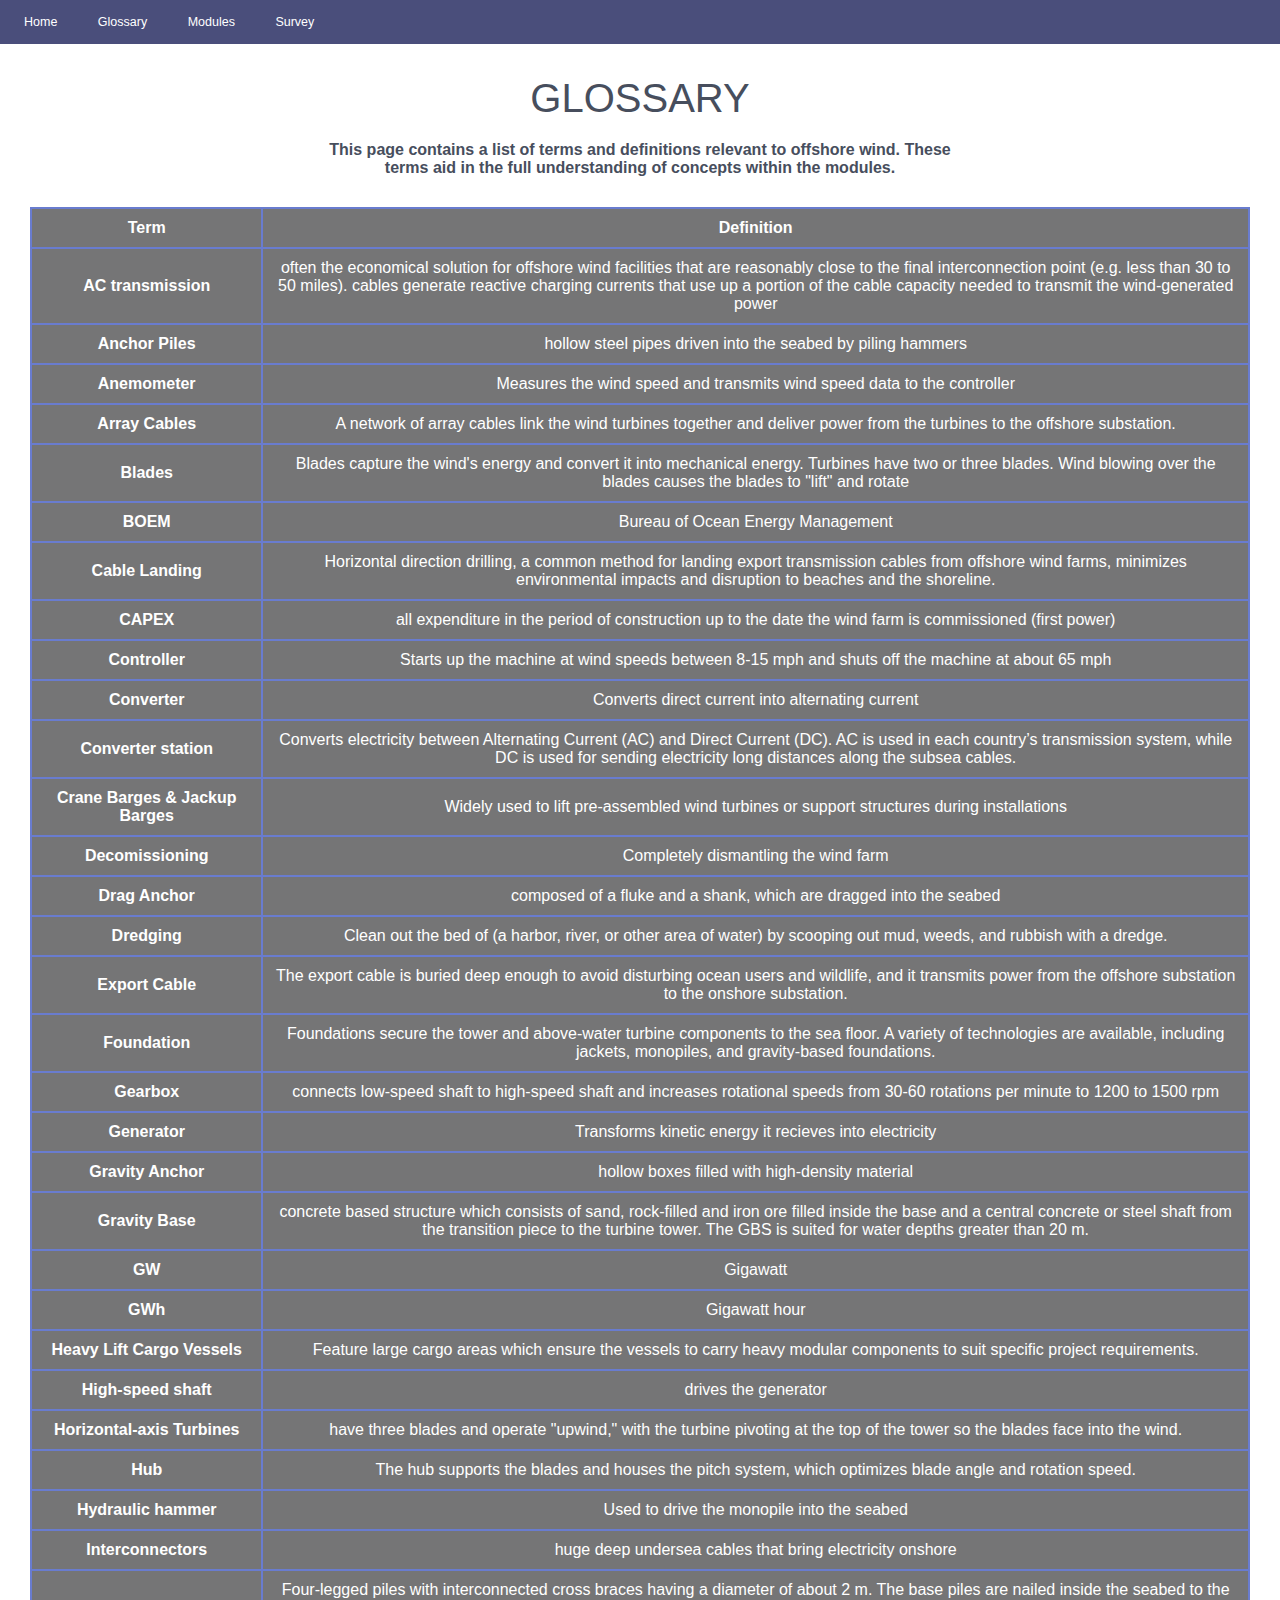
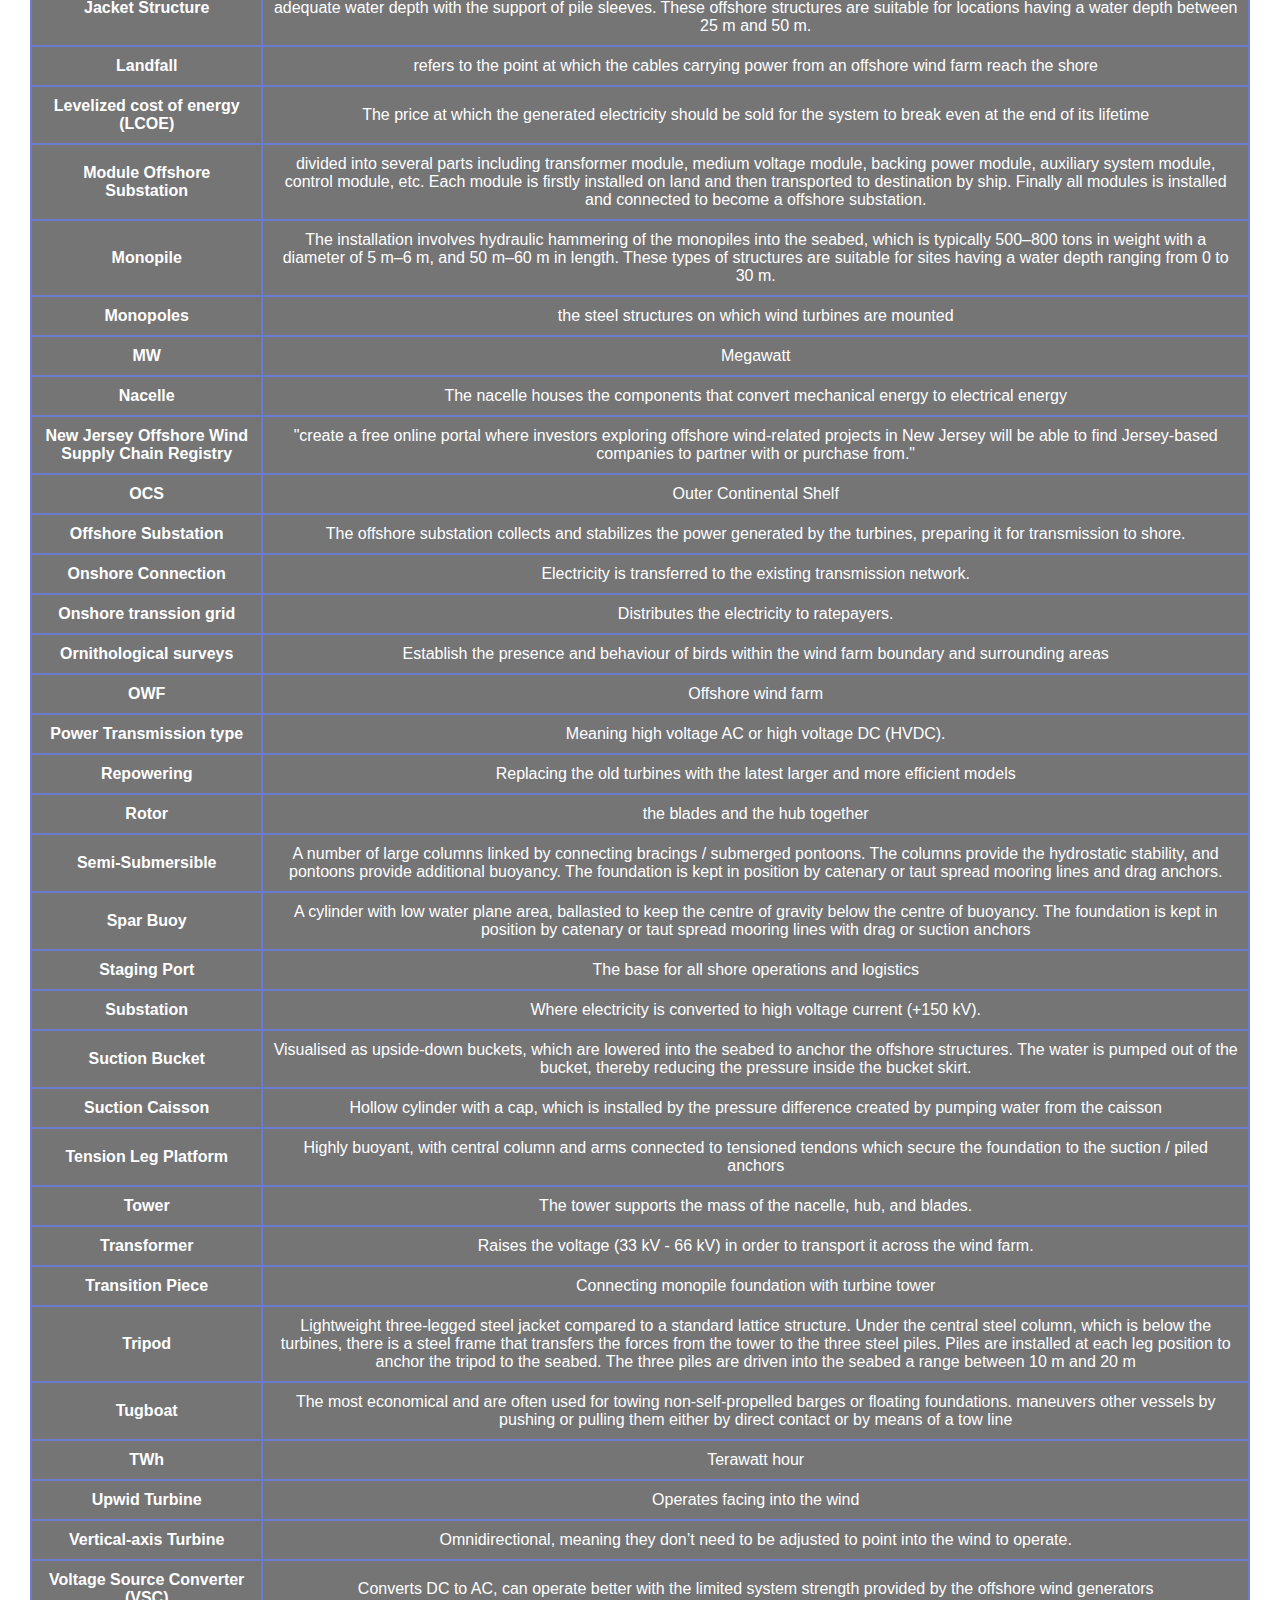
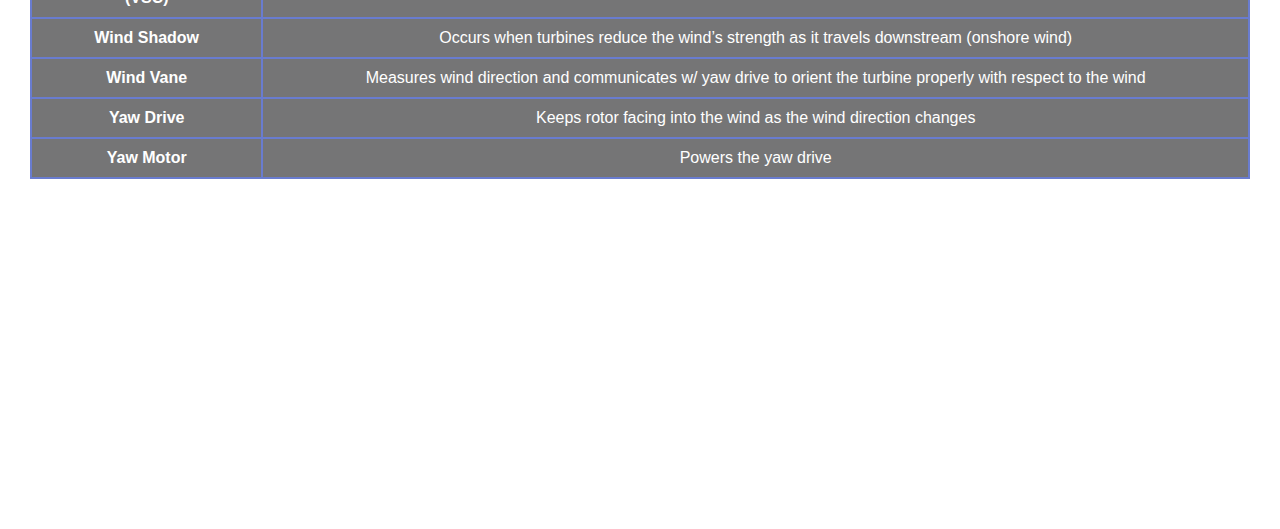
<file: glossary.html>
<!DOCTYPE html>
<html lang="en">
<head>
    <meta charset="UTF-8">
    <meta http-equiv="X-UA-Compatible" content="IE=edge">
    <meta name="viewport" content="width=device-width, initial-scale=1.0">
    <link rel="stylesheet" href="/gstyle.css">
    <title>Glossary</title>
</head>
<body>
    <nav class = "navbar">
        <ul class = "nav-links">
            <div class = "menu">
                
            <li>
                <a href="/index.html">Home</a>
            </li>
            <li>
                <a href="/glossary.html">Glossary</a>
            </li>
            <li>
                <a href="/modules.html">Modules</a>
            </li>
            <li>
                <a href="#">Survey</a>
            </li>
        </div>
        </ul>
    </nav>
    <section class = "sec2">
        <div class = "container"> 
            <div class = "row">
                <div class = "col-sm-6"> 
                    <h1 class = "glossary">
                        Glossary
                    </h1>
                    <h4 id = "desc">
                    ​This page contains a list of terms and definitions relevant to offshore wind. These terms aid in the full understanding of concepts within the modules.

                    </h4>
                </div>
            </div>



        </div>

        <div class = "row">
          <table class="table">
            <thead>
              <tr>
                <th scope="col">Term</th>
                <th scope="col">Definition</th>
              </tr>
            </thead>
            <tbody>
              <tr>
                <th scope="row">AC transmission</th>
                <td> often the economical solution for offshore wind facilities that are reasonably close to the final interconnection point (e.g. less than 30 to 50 miles). cables generate reactive charging currents that use up a portion of the cable capacity needed to transmit the wind-generated power</td>

               
              </tr>
              <tr>
                <th scope="row">Anchor Piles</th>
                <td>hollow steel pipes driven into the seabed by piling hammers</td>

                
              </tr>
              <tr>
                <th scope="row">Anemometer</th>
                <td>Measures the wind speed and transmits wind speed data to the controller</td>

             
              </tr>
              <tr>
                <th scope="row">Array Cables</th>
                <td>A network of array cables link the wind turbines together and deliver power from the turbines to the offshore substation.</td>

             
              </tr>
              <tr>
                <th scope="row">Blades</th>
                <td>Blades capture the wind's energy and convert it into mechanical energy. Turbines have two or three blades. Wind blowing over the blades causes the blades to "lift" and rotate</td>

             
              </tr>

              <tr>
                <th scope="row">BOEM</th>
                <td>Bureau of Ocean Energy Management</td>

             
              </tr>

              <tr>
                <th scope="row">Cable Landing</th>
                <td> Horizontal direction drilling, a common method for landing export transmission cables from offshore wind farms, minimizes environmental impacts and disruption to beaches and the shoreline.</td>

             
              </tr>

              <tr>
                <th scope="row">CAPEX</th>
                <td>all expenditure in the period of construction up to the date the wind farm is commissioned (first power)</td>

             
              </tr>

              <tr>
                <th scope="row">Controller</th>
                <td>Starts up the machine at wind speeds between 8-15 mph and shuts off the machine at about 65 mph</td>

             
              </tr>

              <tr>
                <th scope="row">Converter</th>
                <td>Converts direct current into alternating current</td>

             
              </tr>

              <tr>
                <th scope="row">Converter station</th>
                <td>Converts electricity between Alternating Current (AC) and Direct Current (DC).  AC is used in each country’s transmission system, while DC is used for sending electricity long distances along the subsea cables. </td>

             
              </tr>

              <tr>
                <th scope="row">Crane Barges & Jackup Barges</th>
                <td>Widely used to lift pre-assembled wind turbines or support structures during installations</td>

             
              </tr>

              <tr>
                <th scope="row">Decomissioning</th>
                <td>Completely dismantling the wind farm</td>

             
              </tr>

              <tr>
                <th scope="row">Drag Anchor</th>
                <td> composed of a fluke and a shank, which are dragged into the seabed</td>

             
              </tr>

              <tr>
                <th scope="row">Dredging</th>
                <td>Clean out the bed of (a harbor, river, or other area of water) by scooping out mud, weeds, and rubbish with a dredge.</td>

             
              </tr>

              <tr>
                <th scope="row">Export Cable</th>
                <td>The export cable is buried deep enough to avoid disturbing ocean users and wildlife, and it transmits power from the offshore substation to the onshore substation.</td>

             
              </tr>

              <tr>
                <th scope="row">Foundation</th>
                <td>Foundations secure the tower and above-water turbine components to the sea floor. A variety of technologies are available, including jackets, monopiles, and gravity-based foundations.</td>

             
              </tr>

              <tr>
                <th scope="row">Gearbox</th>
                <td>connects low-speed shaft to high-speed shaft and increases rotational speeds from 30-60 rotations per minute to 1200 to 1500 rpm</td>

             
              </tr>

              <tr>
                <th scope="row">Generator</th>
                <td>Transforms kinetic energy it recieves into electricity</td>

             
              </tr>

              <tr>
                <th scope="row">Gravity Anchor</th>
                <td>hollow boxes filled with high-density material</td>

             
              </tr>

              <tr>
                <th scope="row">Gravity Base</th>
                <td>concrete based structure which consists of sand, rock-filled and iron ore filled inside the base and a central concrete or steel shaft from the transition piece to the turbine tower. The GBS is suited for water depths greater than 20 m.</td>

             
              </tr>

              <tr>
                <th scope="row">GW</th>
                <td>Gigawatt</td>

             
              </tr>

              <tr>
                <th scope="row">GWh</th>
                <td>Gigawatt hour</td>

             
              </tr>

              <tr>
                <th scope="row">Heavy Lift Cargo Vessels</th>
                <td>Feature large cargo areas which ensure the vessels to carry heavy modular components to suit specific project requirements.</td>

             
              </tr>

              <tr>
                <th scope="row">High-speed shaft</th>
                <td>drives the generator</td>

             
              </tr>

              <tr>
                <th scope="row">Horizontal-axis Turbines</th>
                <td> have three blades and operate "upwind," with the turbine pivoting at the top of the tower so the blades face into the wind.</td>

             
              </tr>


              <tr>
                <th scope="row">Hub</th>
                <td>The hub supports the blades and houses the pitch system, which optimizes blade angle and rotation speed.</td>

             
              </tr>

              <tr>
                <th scope="row">Hydraulic hammer</th>
                <td>Used to drive the monopile into the seabed</td>

             
              </tr>


              <tr>
                <th scope="row">Interconnectors</th>
                <td>huge deep undersea cables that bring electricity onshore</td>

             
              </tr>

              <tr>
                <th scope="row">Jacket Structure</th>
                <td>Four-legged piles with interconnected cross braces having a diameter of about 2 m. The base piles are nailed inside the seabed to the adequate water depth with the support of pile sleeves. These offshore structures are suitable for locations having a water depth between 25 m and 50 m.</td>

             
              </tr>

              <tr>
                <th scope="row">Landfall</th>
                <td>refers to the point at which the cables carrying power from an offshore wind farm reach the shore</td>

             
              </tr>

              <tr>
                <th scope="row">Levelized cost of energy (LCOE)</th>
                <td>The price at which the generated electricity should be sold for the system to break even at the end of its lifetime</td>

             
              </tr>

              <tr>
                <th scope="row">Module Offshore Substation</th>
                <td>divided into several parts including transformer module, medium voltage module, backing power module, auxiliary system module, control module, etc. Each module is firstly installed on land and then transported to destination by ship. Finally all modules is installed and connected to become a offshore substation.</td>

             
              </tr>

              <tr>
                <th scope="row">Monopile</th>
                <td>The installation involves hydraulic hammering of the monopiles into the seabed, which is typically 500–800 tons in weight with a diameter of 5 m–6 m, and 50 m–60 m in length. These types of structures are suitable for sites having a water depth ranging from 0 to 30 m.</td>

             
              </tr>

              <tr>
                <th scope="row">Monopoles</th>
                <td>the steel structures on which wind turbines are mounted</td>

             
              </tr>

              <tr>
                <th scope="row">MW</th>
                <td>Megawatt</td>

             
              </tr>

              <tr>
                <th scope="row">Nacelle</th>
                <td>The nacelle houses the components that convert mechanical energy to electrical energy</td>

             
              </tr>

              <tr>
                <th scope="row">New Jersey Offshore Wind Supply Chain Registry</th>
                <td>"create a free online portal where investors exploring offshore wind-related projects in New Jersey will be able to find Jersey-based companies to partner with or purchase from."</td>

             
              </tr>
              <tr>
                <th scope="row">OCS</th>
                <td>Outer Continental Shelf</td>

             
              </tr>
              <tr>
                <th scope="row">Offshore Substation</th>
                <td>The offshore substation collects and stabilizes the power generated by the turbines, preparing it for transmission to shore.</td>

             
              </tr>

              <tr>
                <th scope="row">Onshore Connection</th>
                <td> Electricity is transferred to the existing transmission network.</td>

             
              </tr>

              <tr>
                <th scope="row">Onshore transsion grid</th>
                <td>Distributes the electricity to ratepayers.
                </td>

             
              </tr>

              <tr>
                <th scope="row">Ornithological surveys</th>
                <td>Establish the presence and behaviour of birds within the wind farm boundary and surrounding areas</td>

             
              </tr>

              <tr>
                <th scope="row">OWF</th>
                <td>Offshore wind farm</td>

             
              </tr>

              <tr>
                <th scope="row">Power Transmission type</th>
                <td>Meaning high voltage AC or high voltage DC (HVDC).</td>

             
              </tr>

              <tr>
                <th scope="row">Repowering</th>
                <td>Replacing the old turbines with the latest larger and more efficient models</td>

             
              </tr>

              <tr>
                <th scope="row">Rotor</th>
                <td>the blades and the hub together</td>

             
              </tr>

              <tr>
                <th scope="row">Semi-Submersible</th>
                <td>A number of large columns linked by connecting bracings / submerged pontoons. The columns provide the hydrostatic stability, and pontoons provide additional buoyancy. The foundation is kept in position by catenary or taut spread mooring lines and drag anchors.</td>

             
              </tr>

              <tr>
                <th scope="row">Spar Buoy</th>
                <td>A cylinder with low water plane area, ballasted to keep the centre of gravity below the centre of buoyancy. The foundation is kept in position by catenary or taut spread mooring lines with drag or suction anchors</td>

             
              </tr>

              <tr>
                <th scope="row">Staging Port</th>
                <td>The base for all shore operations and logistics</td>

             
              </tr>

              <tr>
                <th scope="row">Substation</th>
                <td>Where electricity is converted to high voltage current (+150 kV).</td>

             
              </tr>

              <tr>
                <th scope="row">Suction Bucket</th>
                <td>Visualised as upside-down buckets, which are lowered into the seabed to anchor the offshore structures. The water is pumped out of the bucket, thereby reducing the pressure inside the bucket skirt.</td>

             
              </tr>

              <tr>
                <th scope="row">Suction Caisson</th>
                <td>Hollow cylinder with a cap, which is installed by the pressure difference created by pumping water from the caisson</td>

             
              </tr>

              <tr>
                <th scope="row">Tension Leg Platform</th>
                <td>Highly buoyant, with central column and arms connected to tensioned tendons which secure the foundation to the suction / piled anchors</td>

             
              </tr>

              <tr>
                <th scope="row">Tower</th>
                <td>The tower supports the mass of the nacelle, hub, and blades.</td>

             
              </tr>

              <tr>
                <th scope="row">Transformer</th>
                <td>Raises the voltage (33 kV - 66 kV) in order to transport it across the wind farm.</td>

             
              </tr>

              <tr>
                <th scope="row">Transition Piece</th>
                <td>Connecting monopile foundation with turbine tower</td>

             
              </tr>

              <tr>
                <th scope="row">Tripod</th>
                <td>Lightweight three-legged steel jacket compared to a standard lattice structure. Under the central steel column, which is below the turbines, there is a steel frame that transfers the forces from the tower to the three steel piles. Piles are installed at each leg position to anchor the tripod to the seabed. The three piles are driven into the seabed a range between 10 m and 20 m</td>

             
              </tr>

              <tr>
                <th scope="row">Tugboat</th>
                <td>The most economical and are often used for towing non-self-propelled barges or floating foundations. maneuvers other vessels by pushing or pulling them either by direct contact or by means of a tow line</td>

             
              </tr>

              <tr>
                <th scope="row">TWh</th>
                <td>Terawatt hour</td>

             
              </tr>

              <tr>
                <th scope="row">Upwid Turbine</th>
                <td>Operates facing into the wind</td>

             
              </tr>

              <tr>
                <th scope="row">Vertical-axis Turbine</th>
                <td>Omnidirectional, meaning they don’t need to be adjusted to point into the wind to operate.</td>

             
              </tr>

              <tr>
                <th scope="row">Voltage Source Converter (VSC)</th>
                <td>Converts DC to AC, can operate better with the limited system strength provided by the offshore wind generators</td>

             
              </tr>

              <tr>
                <th scope="row">Wind Shadow</th>
                <td>Occurs when turbines reduce the wind’s strength as it travels downstream (onshore wind)</td>

             
              </tr>

              <tr>
                <th scope="row">Wind Vane</th>
                <td>Measures wind direction and communicates w/ yaw drive to orient the turbine properly with respect to the wind</td>

             
              </tr>

              <tr>
                <th scope="row">Yaw Drive</th>
                <td>Keeps rotor facing into the wind as the wind direction changes</td>

             
              </tr>

              <tr>
                <th scope="row">Yaw Motor</th>
                <td>Powers the yaw drive</td>

             
              </tr>

       
            </tbody>
          </table>
        </div>

    </section>
</body>
</html>
</file>
<file: gstyle.css>
/*header*/
* {
    margin: 0;
    padding: 0;
    box-sizing: border-box;
   }
   body {
    font-family: sans-serif;
   }
   a {
    text-decoration: none;
   }
   li {
    list-style: none;
   }




/* NAVBAR STYLING STARTS */
.navbar {
 display: flex;
 align-items: center;
 justify-content: space-between;
 padding: 10px;
 background-color: rgb(82, 79, 216,0.25);
 color: #fff;
 
}
.nav-links a {
 color: #fff;
}
/* LOGO */
.logo {
 font-size: 15px;
 
}
/* NAVBAR MENU */
.menu {
 display: flex;
 gap: 1em;
 font-size: 12.5px;
}
.menu li:hover {
 background-color: #697ccf;
 border-radius: 5px;
 transition: 0.3s ease;
}
.menu li {
 padding: 5px 14px;
}

/*section*/

section {
    display: block;
    background-position: 50% 50%;
    background-repeat: no-repeat;
    background-size: cover;
    background-color: white;
    padding-top: 2rem;
    padding-bottom: 20rem;

}

section, .container, .container-fluid{
    position: relative;
    word-wrap: break-word;
}

.container{
    width: 100%;
    padding-right: 25%;
    padding-left: 25%;
    margin-right: auto;
    margin-left: auto;
    text-align: top;
    @media (min-width: 576px)
    .container, .container-sm {
        max-width: 540px;
    }
}

div{
    display: block;
}

.row{
    display:flex;
    justify-content: center;
    align-content: center;
}

.glossary{
    text-align: center;
    font-size: 2.5rem;
    text-transform: uppercase;
    padding-bottom: 10px;
}

h1{
    display: block;
    color: #474e5d;
    font-size: xx-large;
    font-weight: 500;
    font: bolder;
    text-align: center;
    font-stretch: expanded;
    margin-bottom: 10px;
   
    
}

h4{
    display: block;
    color: #474e5d;
    text-align: center;
    font: italic;
   
  
    
}

table, td, th{
    color: white;
    text-align: center;
    border: 2px solid #697ccf;
    
}

th,td{
    padding: 10px;
}

table{
    display: flexbox;
    border-collapse: collapse;
    width: 100%;
    padding-top: 10px;
    align-self: center;
    justify-self: center;
    background-color: rgba(17, 17, 19, 0.58);
    margin: 30px;
   
}
body {
    background-color: #474e5d;
    font-family: Helvetica, sans-serif;
  }
</file>
